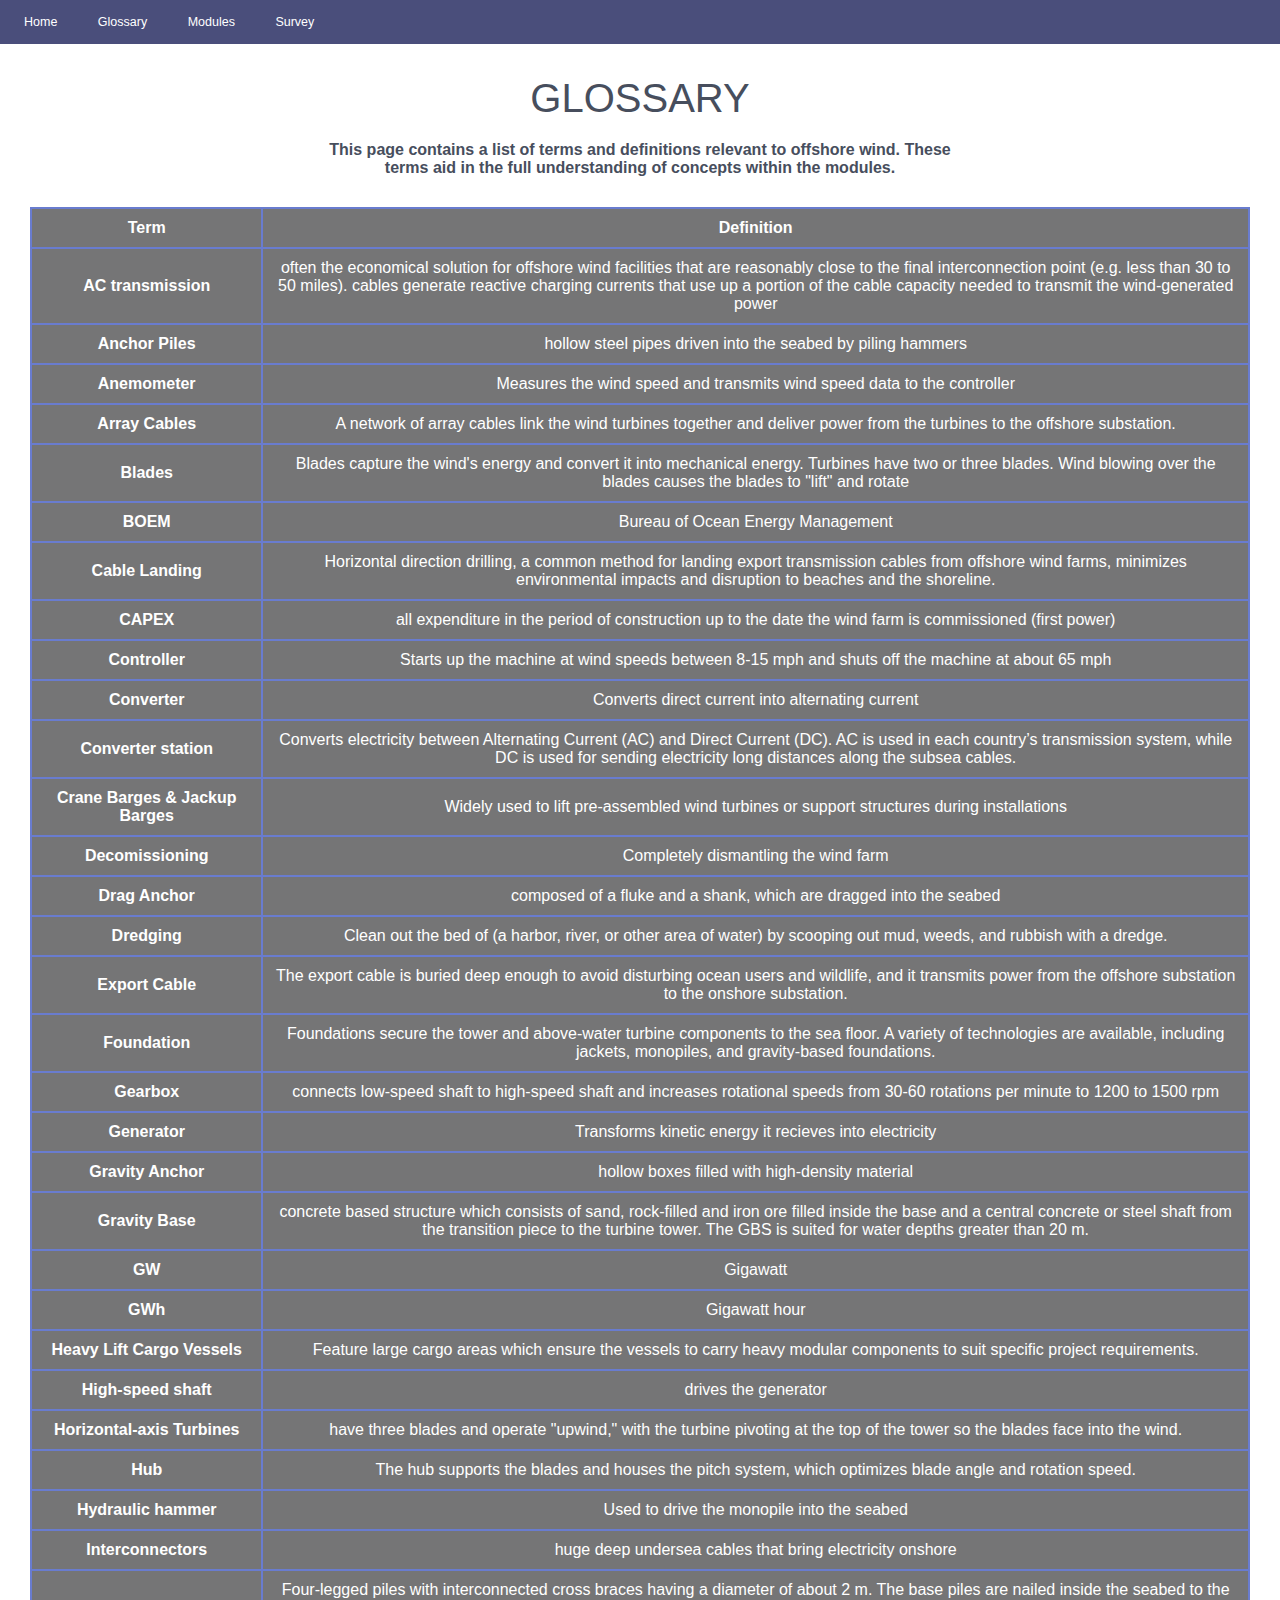
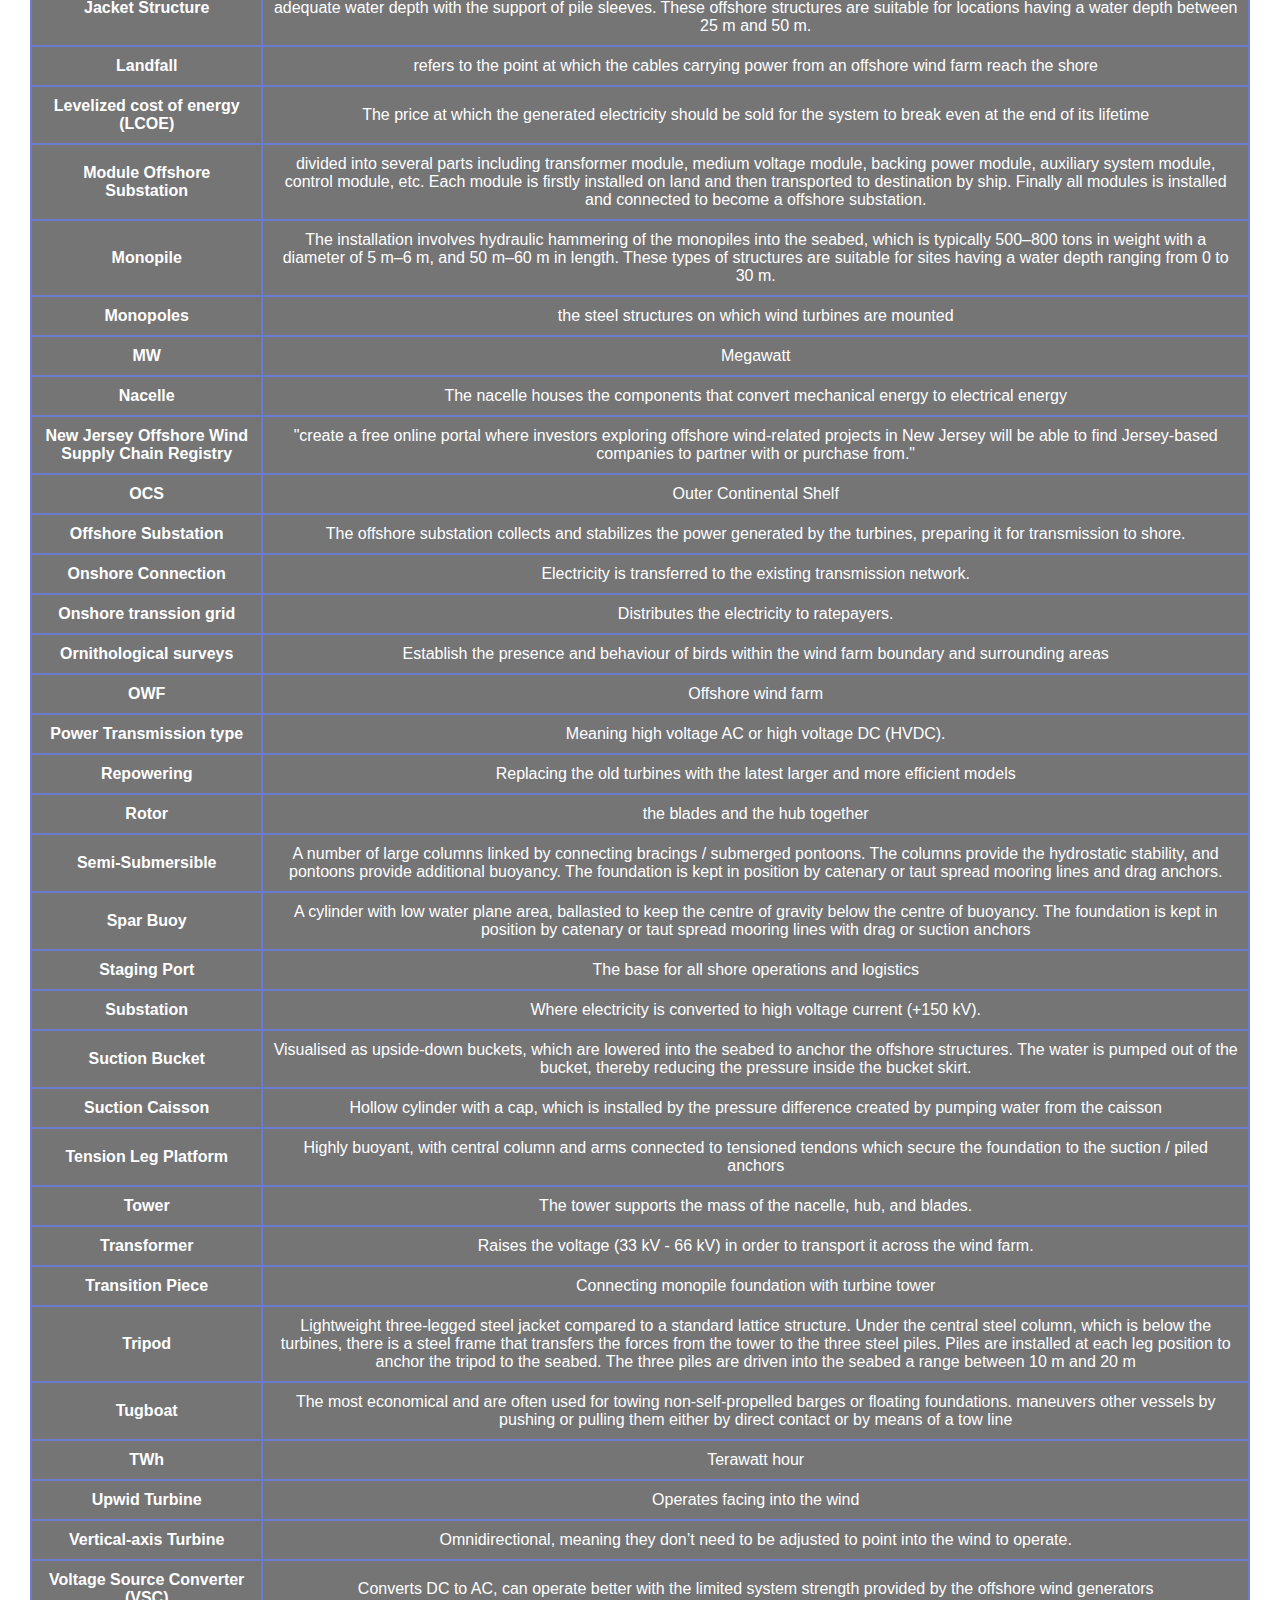
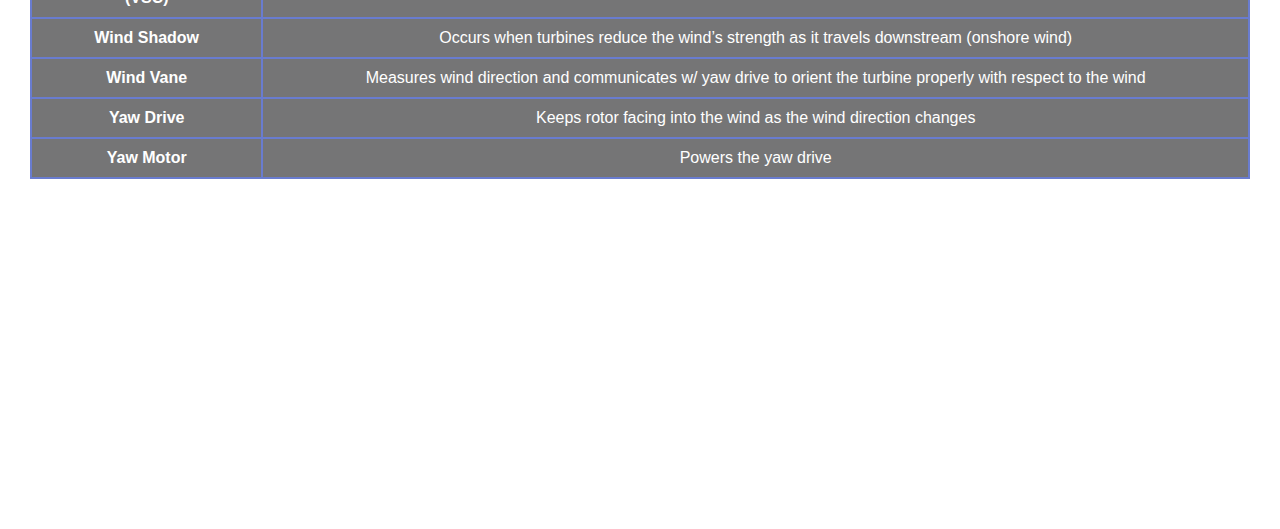
<file: glossary.html>
<!DOCTYPE html>
<html lang="en">
<head>
    <meta charset="UTF-8">
    <meta http-equiv="X-UA-Compatible" content="IE=edge">
    <meta name="viewport" content="width=device-width, initial-scale=1.0">
    <link rel="stylesheet" href="/gstyle.css">
    <title>Glossary</title>
</head>
<body>
    <nav class = "navbar">
        <ul class = "nav-links">
            <div class = "menu">
                
            <li>
                <a href="/index.html">Home</a>
            </li>
            <li>
                <a href="/glossary.html">Glossary</a>
            </li>
            <li>
                <a href="/modules.html">Modules</a>
            </li>
            <li>
                <a href="#">Survey</a>
            </li>
        </div>
        </ul>
    </nav>
    <section class = "sec2">
        <div class = "container"> 
            <div class = "row">
                <div class = "col-sm-6"> 
                    <h1 class = "glossary">
                        Glossary
                    </h1>
                    <h4 id = "desc">
                    ​This page contains a list of terms and definitions relevant to offshore wind. These terms aid in the full understanding of concepts within the modules.

                    </h4>
                </div>
            </div>



        </div>

        <div class = "row">
          <table class="table">
            <thead>
              <tr>
                <th scope="col">Term</th>
                <th scope="col">Definition</th>
              </tr>
            </thead>
            <tbody>
              <tr>
                <th scope="row">AC transmission</th>
                <td> often the economical solution for offshore wind facilities that are reasonably close to the final interconnection point (e.g. less than 30 to 50 miles). cables generate reactive charging currents that use up a portion of the cable capacity needed to transmit the wind-generated power</td>

               
              </tr>
              <tr>
                <th scope="row">Anchor Piles</th>
                <td>hollow steel pipes driven into the seabed by piling hammers</td>

                
              </tr>
              <tr>
                <th scope="row">Anemometer</th>
                <td>Measures the wind speed and transmits wind speed data to the controller</td>

             
              </tr>
              <tr>
                <th scope="row">Array Cables</th>
                <td>A network of array cables link the wind turbines together and deliver power from the turbines to the offshore substation.</td>

             
              </tr>
              <tr>
                <th scope="row">Blades</th>
                <td>Blades capture the wind's energy and convert it into mechanical energy. Turbines have two or three blades. Wind blowing over the blades causes the blades to "lift" and rotate</td>

             
              </tr>

              <tr>
                <th scope="row">BOEM</th>
                <td>Bureau of Ocean Energy Management</td>

             
              </tr>

              <tr>
                <th scope="row">Cable Landing</th>
                <td> Horizontal direction drilling, a common method for landing export transmission cables from offshore wind farms, minimizes environmental impacts and disruption to beaches and the shoreline.</td>

             
              </tr>

              <tr>
                <th scope="row">CAPEX</th>
                <td>all expenditure in the period of construction up to the date the wind farm is commissioned (first power)</td>

             
              </tr>

              <tr>
                <th scope="row">Controller</th>
                <td>Starts up the machine at wind speeds between 8-15 mph and shuts off the machine at about 65 mph</td>

             
              </tr>

              <tr>
                <th scope="row">Converter</th>
                <td>Converts direct current into alternating current</td>

             
              </tr>

              <tr>
                <th scope="row">Converter station</th>
                <td>Converts electricity between Alternating Current (AC) and Direct Current (DC).  AC is used in each country’s transmission system, while DC is used for sending electricity long distances along the subsea cables. </td>

             
              </tr>

              <tr>
                <th scope="row">Crane Barges & Jackup Barges</th>
                <td>Widely used to lift pre-assembled wind turbines or support structures during installations</td>

             
              </tr>

              <tr>
                <th scope="row">Decomissioning</th>
                <td>Completely dismantling the wind farm</td>

             
              </tr>

              <tr>
                <th scope="row">Drag Anchor</th>
                <td> composed of a fluke and a shank, which are dragged into the seabed</td>

             
              </tr>

              <tr>
                <th scope="row">Dredging</th>
                <td>Clean out the bed of (a harbor, river, or other area of water) by scooping out mud, weeds, and rubbish with a dredge.</td>

             
              </tr>

              <tr>
                <th scope="row">Export Cable</th>
                <td>The export cable is buried deep enough to avoid disturbing ocean users and wildlife, and it transmits power from the offshore substation to the onshore substation.</td>

             
              </tr>

              <tr>
                <th scope="row">Foundation</th>
                <td>Foundations secure the tower and above-water turbine components to the sea floor. A variety of technologies are available, including jackets, monopiles, and gravity-based foundations.</td>

             
              </tr>

              <tr>
                <th scope="row">Gearbox</th>
                <td>connects low-speed shaft to high-speed shaft and increases rotational speeds from 30-60 rotations per minute to 1200 to 1500 rpm</td>

             
              </tr>

              <tr>
                <th scope="row">Generator</th>
                <td>Transforms kinetic energy it recieves into electricity</td>

             
              </tr>

              <tr>
                <th scope="row">Gravity Anchor</th>
                <td>hollow boxes filled with high-density material</td>

             
              </tr>

              <tr>
                <th scope="row">Gravity Base</th>
                <td>concrete based structure which consists of sand, rock-filled and iron ore filled inside the base and a central concrete or steel shaft from the transition piece to the turbine tower. The GBS is suited for water depths greater than 20 m.</td>

             
              </tr>

              <tr>
                <th scope="row">GW</th>
                <td>Gigawatt</td>

             
              </tr>

              <tr>
                <th scope="row">GWh</th>
                <td>Gigawatt hour</td>

             
              </tr>

              <tr>
                <th scope="row">Heavy Lift Cargo Vessels</th>
                <td>Feature large cargo areas which ensure the vessels to carry heavy modular components to suit specific project requirements.</td>

             
              </tr>

              <tr>
                <th scope="row">High-speed shaft</th>
                <td>drives the generator</td>

             
              </tr>

              <tr>
                <th scope="row">Horizontal-axis Turbines</th>
                <td> have three blades and operate "upwind," with the turbine pivoting at the top of the tower so the blades face into the wind.</td>

             
              </tr>


              <tr>
                <th scope="row">Hub</th>
                <td>The hub supports the blades and houses the pitch system, which optimizes blade angle and rotation speed.</td>

             
              </tr>

              <tr>
                <th scope="row">Hydraulic hammer</th>
                <td>Used to drive the monopile into the seabed</td>

             
              </tr>


              <tr>
                <th scope="row">Interconnectors</th>
                <td>huge deep undersea cables that bring electricity onshore</td>

             
              </tr>

              <tr>
                <th scope="row">Jacket Structure</th>
                <td>Four-legged piles with interconnected cross braces having a diameter of about 2 m. The base piles are nailed inside the seabed to the adequate water depth with the support of pile sleeves. These offshore structures are suitable for locations having a water depth between 25 m and 50 m.</td>

             
              </tr>

              <tr>
                <th scope="row">Landfall</th>
                <td>refers to the point at which the cables carrying power from an offshore wind farm reach the shore</td>

             
              </tr>

              <tr>
                <th scope="row">Levelized cost of energy (LCOE)</th>
                <td>The price at which the generated electricity should be sold for the system to break even at the end of its lifetime</td>

             
              </tr>

              <tr>
                <th scope="row">Module Offshore Substation</th>
                <td>divided into several parts including transformer module, medium voltage module, backing power module, auxiliary system module, control module, etc. Each module is firstly installed on land and then transported to destination by ship. Finally all modules is installed and connected to become a offshore substation.</td>

             
              </tr>

              <tr>
                <th scope="row">Monopile</th>
                <td>The installation involves hydraulic hammering of the monopiles into the seabed, which is typically 500–800 tons in weight with a diameter of 5 m–6 m, and 50 m–60 m in length. These types of structures are suitable for sites having a water depth ranging from 0 to 30 m.</td>

             
              </tr>

              <tr>
                <th scope="row">Monopoles</th>
                <td>the steel structures on which wind turbines are mounted</td>

             
              </tr>

              <tr>
                <th scope="row">MW</th>
                <td>Megawatt</td>

             
              </tr>

              <tr>
                <th scope="row">Nacelle</th>
                <td>The nacelle houses the components that convert mechanical energy to electrical energy</td>

             
              </tr>

              <tr>
                <th scope="row">New Jersey Offshore Wind Supply Chain Registry</th>
                <td>"create a free online portal where investors exploring offshore wind-related projects in New Jersey will be able to find Jersey-based companies to partner with or purchase from."</td>

             
              </tr>
              <tr>
                <th scope="row">OCS</th>
                <td>Outer Continental Shelf</td>

             
              </tr>
              <tr>
                <th scope="row">Offshore Substation</th>
                <td>The offshore substation collects and stabilizes the power generated by the turbines, preparing it for transmission to shore.</td>

             
              </tr>

              <tr>
                <th scope="row">Onshore Connection</th>
                <td> Electricity is transferred to the existing transmission network.</td>

             
              </tr>

              <tr>
                <th scope="row">Onshore transsion grid</th>
                <td>Distributes the electricity to ratepayers.
                </td>

             
              </tr>

              <tr>
                <th scope="row">Ornithological surveys</th>
                <td>Establish the presence and behaviour of birds within the wind farm boundary and surrounding areas</td>

             
              </tr>

              <tr>
                <th scope="row">OWF</th>
                <td>Offshore wind farm</td>

             
              </tr>

              <tr>
                <th scope="row">Power Transmission type</th>
                <td>Meaning high voltage AC or high voltage DC (HVDC).</td>

             
              </tr>

              <tr>
                <th scope="row">Repowering</th>
                <td>Replacing the old turbines with the latest larger and more efficient models</td>

             
              </tr>

              <tr>
                <th scope="row">Rotor</th>
                <td>the blades and the hub together</td>

             
              </tr>

              <tr>
                <th scope="row">Semi-Submersible</th>
                <td>A number of large columns linked by connecting bracings / submerged pontoons. The columns provide the hydrostatic stability, and pontoons provide additional buoyancy. The foundation is kept in position by catenary or taut spread mooring lines and drag anchors.</td>

             
              </tr>

              <tr>
                <th scope="row">Spar Buoy</th>
                <td>A cylinder with low water plane area, ballasted to keep the centre of gravity below the centre of buoyancy. The foundation is kept in position by catenary or taut spread mooring lines with drag or suction anchors</td>

             
              </tr>

              <tr>
                <th scope="row">Staging Port</th>
                <td>The base for all shore operations and logistics</td>

             
              </tr>

              <tr>
                <th scope="row">Substation</th>
                <td>Where electricity is converted to high voltage current (+150 kV).</td>

             
              </tr>

              <tr>
                <th scope="row">Suction Bucket</th>
                <td>Visualised as upside-down buckets, which are lowered into the seabed to anchor the offshore structures. The water is pumped out of the bucket, thereby reducing the pressure inside the bucket skirt.</td>

             
              </tr>

              <tr>
                <th scope="row">Suction Caisson</th>
                <td>Hollow cylinder with a cap, which is installed by the pressure difference created by pumping water from the caisson</td>

             
              </tr>

              <tr>
                <th scope="row">Tension Leg Platform</th>
                <td>Highly buoyant, with central column and arms connected to tensioned tendons which secure the foundation to the suction / piled anchors</td>

             
              </tr>

              <tr>
                <th scope="row">Tower</th>
                <td>The tower supports the mass of the nacelle, hub, and blades.</td>

             
              </tr>

              <tr>
                <th scope="row">Transformer</th>
                <td>Raises the voltage (33 kV - 66 kV) in order to transport it across the wind farm.</td>

             
              </tr>

              <tr>
                <th scope="row">Transition Piece</th>
                <td>Connecting monopile foundation with turbine tower</td>

             
              </tr>

              <tr>
                <th scope="row">Tripod</th>
                <td>Lightweight three-legged steel jacket compared to a standard lattice structure. Under the central steel column, which is below the turbines, there is a steel frame that transfers the forces from the tower to the three steel piles. Piles are installed at each leg position to anchor the tripod to the seabed. The three piles are driven into the seabed a range between 10 m and 20 m</td>

             
              </tr>

              <tr>
                <th scope="row">Tugboat</th>
                <td>The most economical and are often used for towing non-self-propelled barges or floating foundations. maneuvers other vessels by pushing or pulling them either by direct contact or by means of a tow line</td>

             
              </tr>

              <tr>
                <th scope="row">TWh</th>
                <td>Terawatt hour</td>

             
              </tr>

              <tr>
                <th scope="row">Upwid Turbine</th>
                <td>Operates facing into the wind</td>

             
              </tr>

              <tr>
                <th scope="row">Vertical-axis Turbine</th>
                <td>Omnidirectional, meaning they don’t need to be adjusted to point into the wind to operate.</td>

             
              </tr>

              <tr>
                <th scope="row">Voltage Source Converter (VSC)</th>
                <td>Converts DC to AC, can operate better with the limited system strength provided by the offshore wind generators</td>

             
              </tr>

              <tr>
                <th scope="row">Wind Shadow</th>
                <td>Occurs when turbines reduce the wind’s strength as it travels downstream (onshore wind)</td>

             
              </tr>

              <tr>
                <th scope="row">Wind Vane</th>
                <td>Measures wind direction and communicates w/ yaw drive to orient the turbine properly with respect to the wind</td>

             
              </tr>

              <tr>
                <th scope="row">Yaw Drive</th>
                <td>Keeps rotor facing into the wind as the wind direction changes</td>

             
              </tr>

              <tr>
                <th scope="row">Yaw Motor</th>
                <td>Powers the yaw drive</td>

             
              </tr>

       
            </tbody>
          </table>
        </div>

    </section>
</body>
</html>
</file>
<file: gstyle.css>
/*header*/
* {
    margin: 0;
    padding: 0;
    box-sizing: border-box;
   }
   body {
    font-family: sans-serif;
   }
   a {
    text-decoration: none;
   }
   li {
    list-style: none;
   }




/* NAVBAR STYLING STARTS */
.navbar {
 display: flex;
 align-items: center;
 justify-content: space-between;
 padding: 10px;
 background-color: rgb(82, 79, 216,0.25);
 color: #fff;
 
}
.nav-links a {
 color: #fff;
}
/* LOGO */
.logo {
 font-size: 15px;
 
}
/* NAVBAR MENU */
.menu {
 display: flex;
 gap: 1em;
 font-size: 12.5px;
}
.menu li:hover {
 background-color: #697ccf;
 border-radius: 5px;
 transition: 0.3s ease;
}
.menu li {
 padding: 5px 14px;
}

/*section*/

section {
    display: block;
    background-position: 50% 50%;
    background-repeat: no-repeat;
    background-size: cover;
    background-color: white;
    padding-top: 2rem;
    padding-bottom: 20rem;

}

section, .container, .container-fluid{
    position: relative;
    word-wrap: break-word;
}

.container{
    width: 100%;
    padding-right: 25%;
    padding-left: 25%;
    margin-right: auto;
    margin-left: auto;
    text-align: top;
    @media (min-width: 576px)
    .container, .container-sm {
        max-width: 540px;
    }
}

div{
    display: block;
}

.row{
    display:flex;
    justify-content: center;
    align-content: center;
}

.glossary{
    text-align: center;
    font-size: 2.5rem;
    text-transform: uppercase;
    padding-bottom: 10px;
}

h1{
    display: block;
    color: #474e5d;
    font-size: xx-large;
    font-weight: 500;
    font: bolder;
    text-align: center;
    font-stretch: expanded;
    margin-bottom: 10px;
   
    
}

h4{
    display: block;
    color: #474e5d;
    text-align: center;
    font: italic;
   
  
    
}

table, td, th{
    color: white;
    text-align: center;
    border: 2px solid #697ccf;
    
}

th,td{
    padding: 10px;
}

table{
    display: flexbox;
    border-collapse: collapse;
    width: 100%;
    padding-top: 10px;
    align-self: center;
    justify-self: center;
    background-color: rgba(17, 17, 19, 0.58);
    margin: 30px;
   
}
body {
    background-color: #474e5d;
    font-family: Helvetica, sans-serif;
  }
</file>
